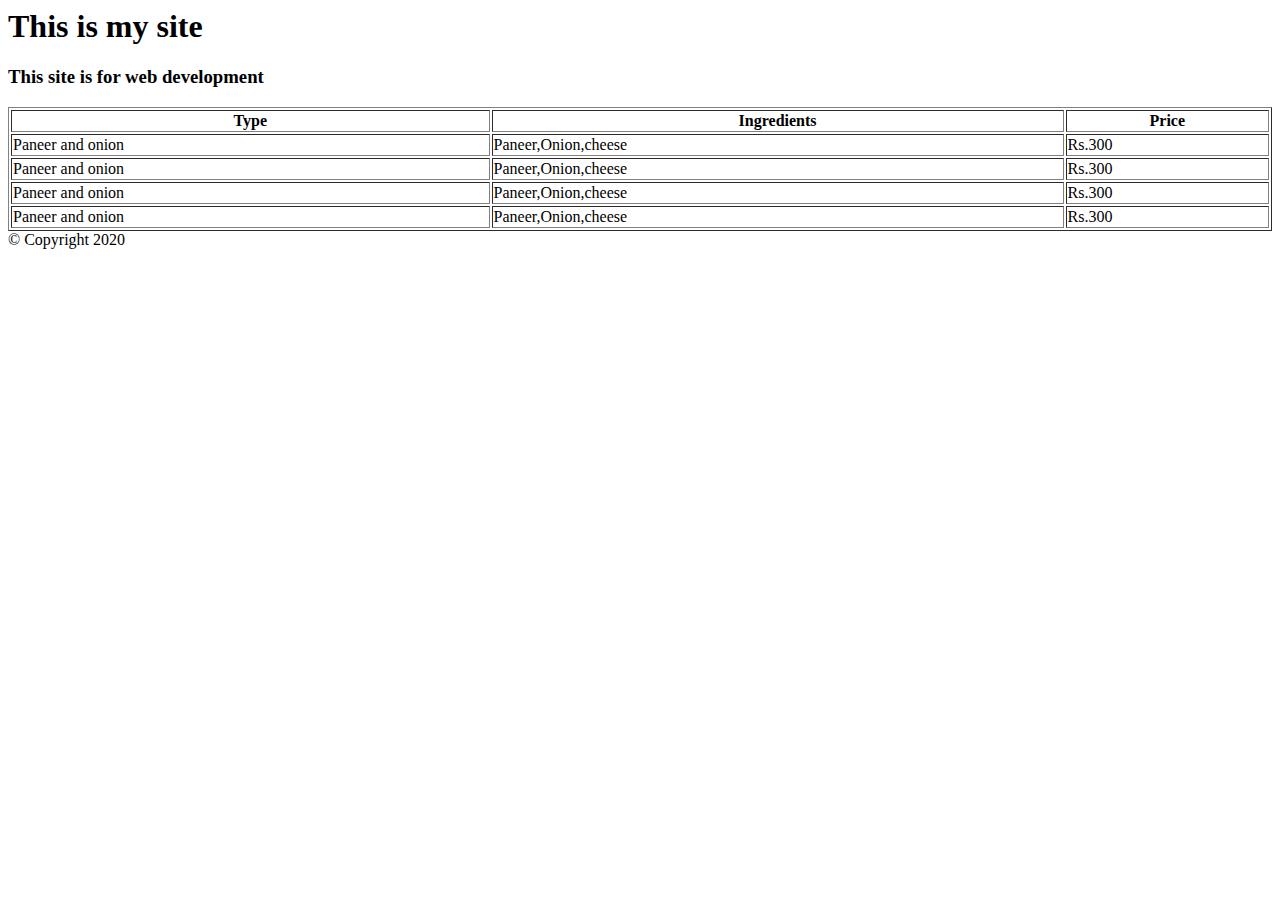
<file: HTML/index.html>
<html>
<head>

<title>Sushmita's Title</title>

  </head>
  <body>
    <header>
      <h1>This is my site</h1>
      <h3>This site is for web development</h3>
    </header>
    <main>
    <table width="100%" border="1px">
        <thead>
          <tr>
            <th>Type</th>
            <th>Ingredients</th>
            <th>Price</th>
          </tr>
        </thead>
        <tbody>
          <tr>
            <td>Paneer and onion</td>
            <td>Paneer,Onion,cheese</td>
            <td>Rs.300</td>
          </tr>
          <tr>
            <td>Paneer and onion</td>
            <td>Paneer,Onion,cheese</td>
            <td>Rs.300</td>
          </tr>
          <tr>
            <td>Paneer and onion</td>
            <td>Paneer,Onion,cheese</td>
            <td>Rs.300</td>
          </tr>
          <tr>
            <td>Paneer and onion</td>
            <td>Paneer,Onion,cheese</td>
            <td>Rs.300</td>
          </tr>
        </tbody>
    </table>

    </main>


    <footer>&copy; Copyright 2020</footer>


  </body>



</html>
</file>
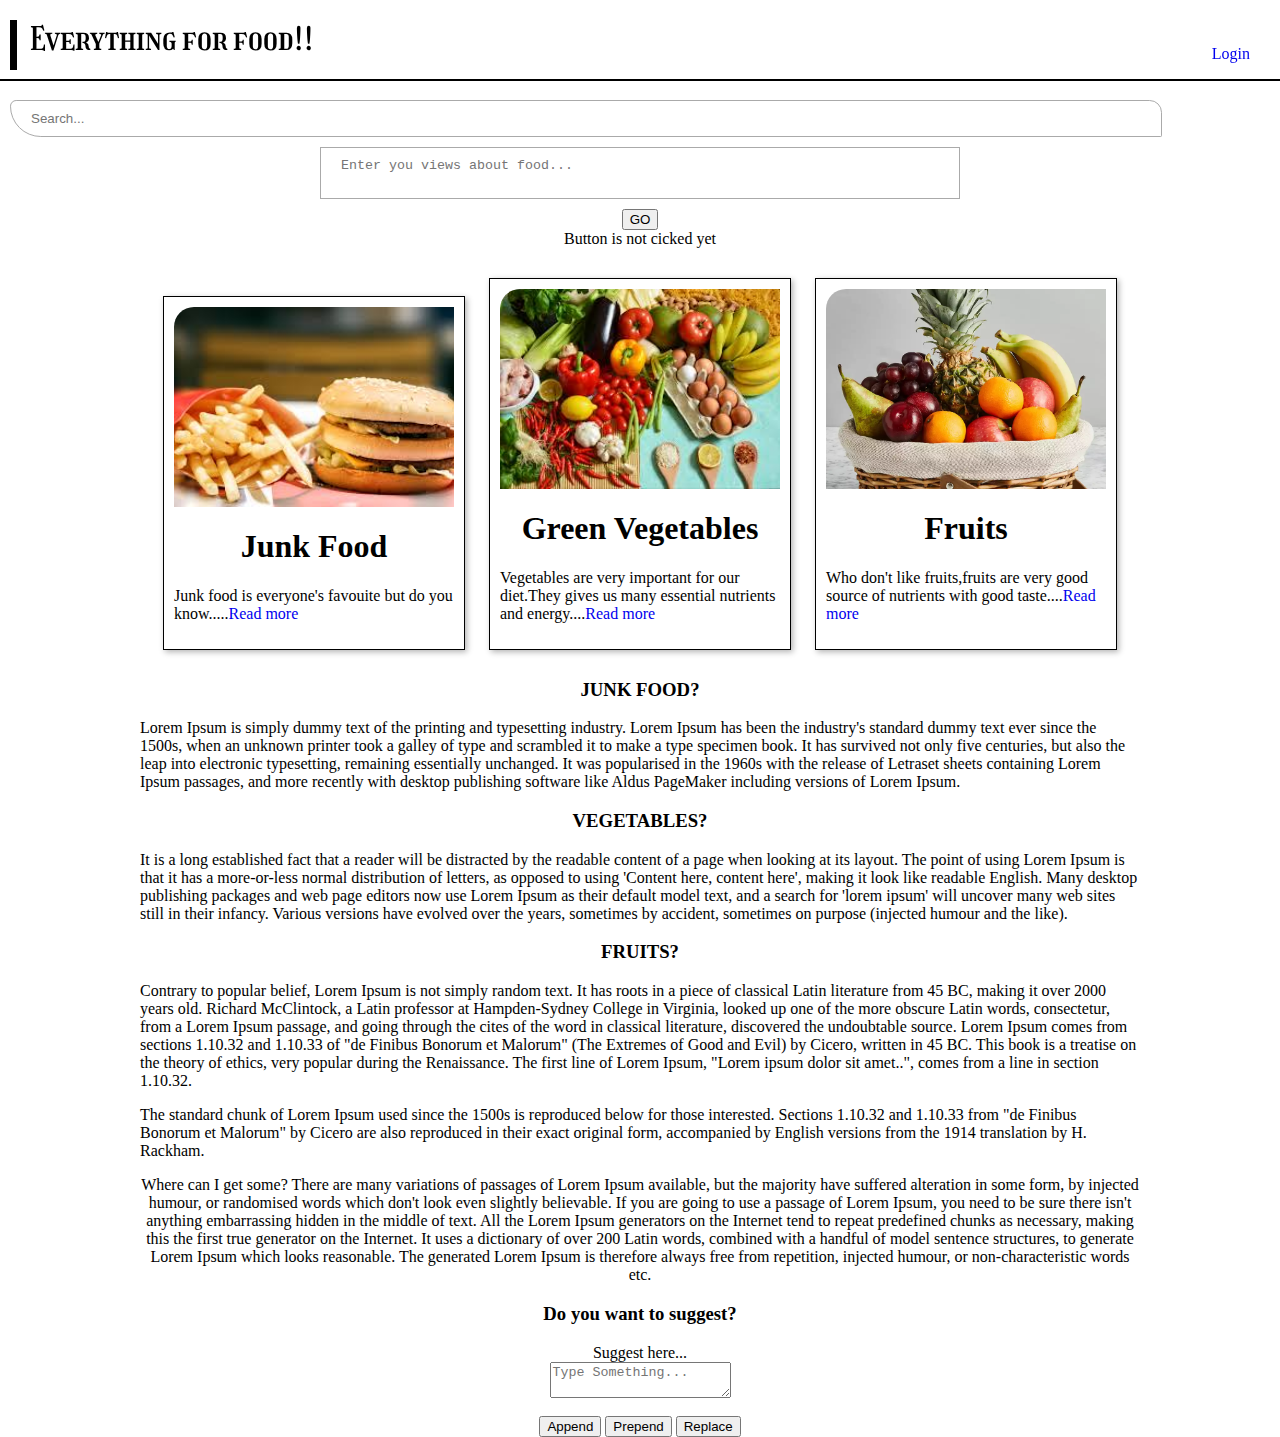
<file: css/Food_Project/index.html>
<html>
<head>

    <title>My Website</title>
    <link rel="stylesheet" href="webpage.css">

</head>

<body>

    <header id="main-header">

     <h1 id="head">Everything for food!!</h1>
     <ul class="profile-menu">
       <li> <a class="profile-menu-triggered" data-trigger="dropdown" href="#">Login</a>
         <ul class="profile-submenu submenu" >
           <li><a href="#">My Accounts</a></li>
           <li><a href="#">Settings</a></li>
           <li><a href="#">Profile</a></li>
           <li><a href="#">Log Out</a></li>

         </ul>
       </li>
     </ul>



    </header>

    <input placeholder="Search..." id="input-type"/>
    <center><textarea placeholder="Enter you views about food..." id="my-textarea"></textarea><center>
    <center><button id="butt">GO</button></center>
    <center><div id="text">Button is not cicked yet</div><center>
    <section id="food-article">

      <article>
        <div class="images" style=background:url("food1.jpg")></div>
        <h1>Junk Food</h1>
        <p> Junk food is everyone's favouite but do you know.....<a href="#">Read more</a></p>

      </article>
      <article>
        <div class="images" style=background:url("food2.jpg")></div>
        <h1>Green Vegetables</h1>
        <p> Vegetables are very important for our diet.They gives us many essential nutrients and energy....<a href="#">Read more</a></p>

      </article>
      <article>
        <div class="images" style=background:url("food3.jpg")></div>
        <h1>Fruits</h1>
        <p> Who don't like fruits,fruits are very good source of nutrients with good taste....<a href="#">Read more</a></p>

      </article>
      <div class="text"><h3>JUNK FOOD?</h3>
<p>Lorem Ipsum is simply dummy text of the printing and typesetting industry. Lorem Ipsum has been the industry's standard dummy text ever since the 1500s, when an unknown printer took a galley of type and scrambled it to make a type specimen book. It has survived not only five centuries, but also the leap into electronic typesetting, remaining essentially unchanged. It was popularised in the 1960s with the release of Letraset sheets containing Lorem Ipsum passages, and more recently with desktop publishing software like Aldus PageMaker including versions of Lorem Ipsum.</p>

<h3>VEGETABLES?</h3>
<p>It is a long established fact that a reader will be distracted by the readable content of a page when looking at its layout. The point of using Lorem Ipsum is that it has a more-or-less normal distribution of letters, as opposed to using 'Content here, content here', making it look like readable English. Many desktop publishing packages and web page editors now use Lorem Ipsum as their default model text, and a search for 'lorem ipsum' will uncover many web sites still in their infancy. Various versions have evolved over the years, sometimes by accident, sometimes on purpose (injected humour and the like).</p>


<h3>FRUITS?</h3>
<p>Contrary to popular belief, Lorem Ipsum is not simply random text. It has roots in a piece of classical Latin literature from 45 BC, making it over 2000 years old. Richard McClintock, a Latin professor at Hampden-Sydney College in Virginia, looked up one of the more obscure Latin words, consectetur, from a Lorem Ipsum passage, and going through the cites of the word in classical literature, discovered the undoubtable source. Lorem Ipsum comes from sections 1.10.32 and 1.10.33 of "de Finibus Bonorum et Malorum" (The Extremes of Good and Evil) by Cicero, written in 45 BC. This book is a treatise on the theory of ethics, very popular during the Renaissance. The first line of Lorem Ipsum, "Lorem ipsum dolor sit amet..", comes from a line in section 1.10.32.

<p>The standard chunk of Lorem Ipsum used since the 1500s is reproduced below for those interested. Sections 1.10.32 and 1.10.33 from "de Finibus Bonorum et Malorum" by Cicero are also reproduced in their exact original form, accompanied by English versions from the 1914 translation by H. Rackham.</p>

Where can I get some?
There are many variations of passages of Lorem Ipsum available, but the majority have suffered alteration in some form, by injected humour, or randomised words which don't look even slightly believable. If you are going to use a passage of Lorem Ipsum, you need to be sure there isn't anything embarrassing hidden in the middle of text. All the Lorem Ipsum generators on the Internet tend to repeat predefined chunks as necessary, making this the first true generator on the Internet. It uses a dictionary of over 200 Latin words, combined with a handful of model sentence structures, to generate Lorem Ipsum which looks reasonable. The generated Lorem Ipsum is therefore always free from repetition, injected humour, or non-characteristic words etc.

</p></div>
    </section>
    <section>
    	<h3>Do you want to suggest?</h3>
    	<center><section id="suggestion">Suggest here...</section></center>
    	<textarea placeholder="Type Something..." id="textarea2"></textarea><br><br>
    	<button id="append">Append</button>
    	<button id="prepend">Prepend</button>
    	<button id="replace">Replace</button>
    </section>
     <script src="https://code.jquery.com/jquery-3.5.0.min.js"> </script>
    <script src="webpage.js"></script>

</body>




</html>
</file>
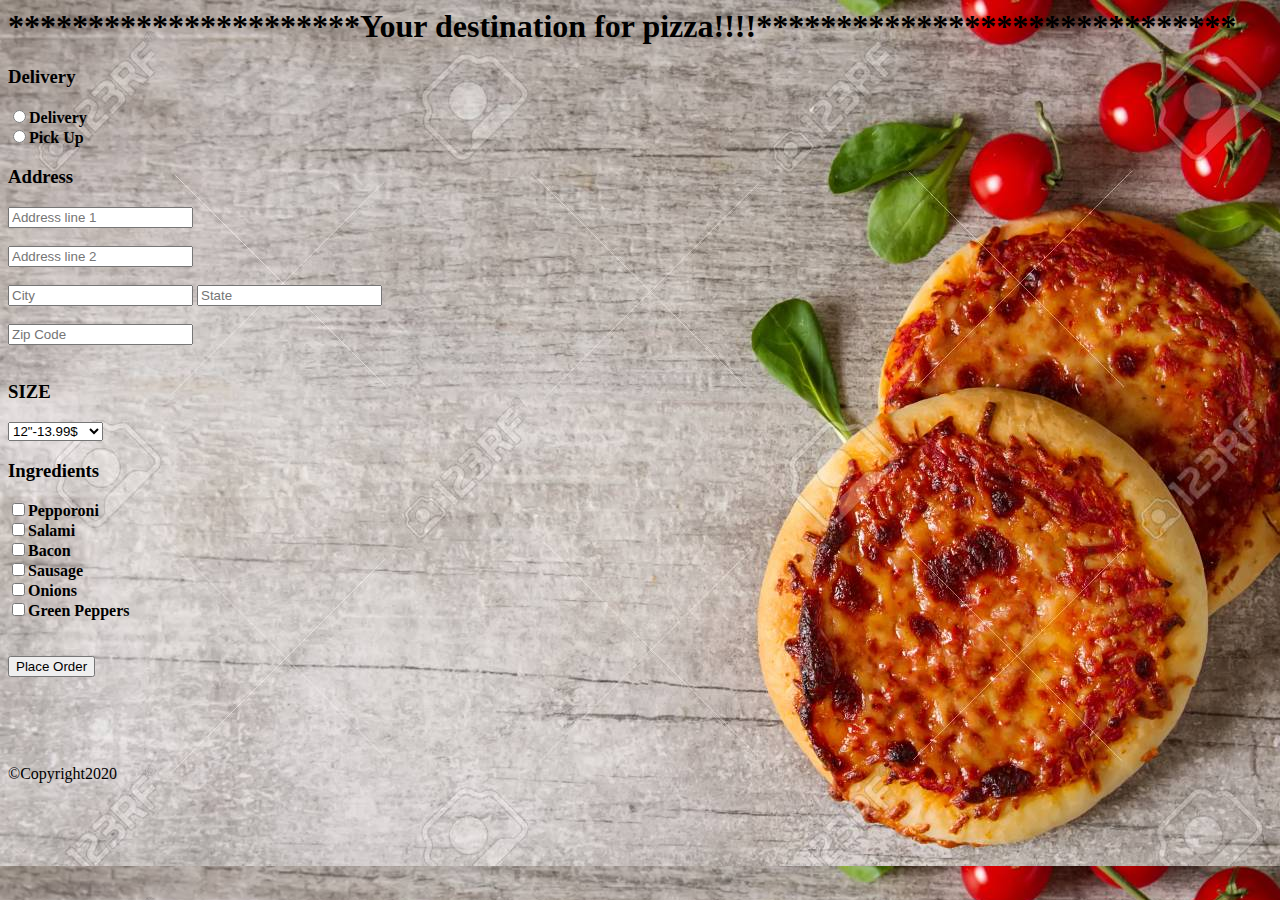
<file: HTML/forms.html>
<html>
<head>
  <title>My Form</title>
</head>
<body>
  <style>
body {
  background-image: url('p.jpg');
}
</style>
  <header>
     <h1>**********************Your destination for pizza!!!!******************************</h1>
  </header>
  <main>
    <section id="oder-form">

        <form action="pizza.php" method="get">
          <h3>Delivery</h3>
          <input type="radio" name="deliveryMethod" value="delivery"><b>Delivery</b><br>
          <input type="radio" name="deliveryMethod" value="pickup"><b>Pick Up</b><br>
          <h3>Address</h3>
          <input  name="address1" placeholder="Address line 1" class="lg-input"><br><br>
          <input  name="address2" placeholder="Address line 2" class="lg-input"><br><br>
          <input  name="city" placeholder="City" class="sm-input">
          <input  name="state" placeholder="State" class="sm-input"><br><br>
          <input  name="zip" placeholder="Zip Code" class="sm-input"><br><br>

          <h3>SIZE</h3>
          <select  name="size">
            <option value="12">12"-13.99$</option>
            <option value="14">14"-16.99$</option>
            <option value="16">16"-19.99$</option>
            <option value="19">19"-21.99$</option>
            <option value="72">72"-149.99$</option>



          </select>

          <h3>Ingredients</h3>
          <input type="checkbox" name="ingredients" value="pepporoni"><b>Pepporoni</b> <br>
          <input type="checkbox" name="ingredients" value="salami"><b>Salami</b> <br>
          <input type="checkbox" name="ingredients" value="bacon"><b>Bacon</b> <br>
          <input type="checkbox" name="ingredients" value="sausage"><b>Sausage</b><br>
          <input type="checkbox" name="ingredients" value="onions"><b>Onions</b><br>
          <input type="checkbox" name="ingredients" value="peppers"><b>Green Peppers</b><br><br><br>
          <button type="submit">Place Order</button>


        </form>
    </section>

  </main>
  <br>
  <br>
  <br>
  <br>

  <footer>&copy;Copyright2020</footer>


</body>
</html>
</file>
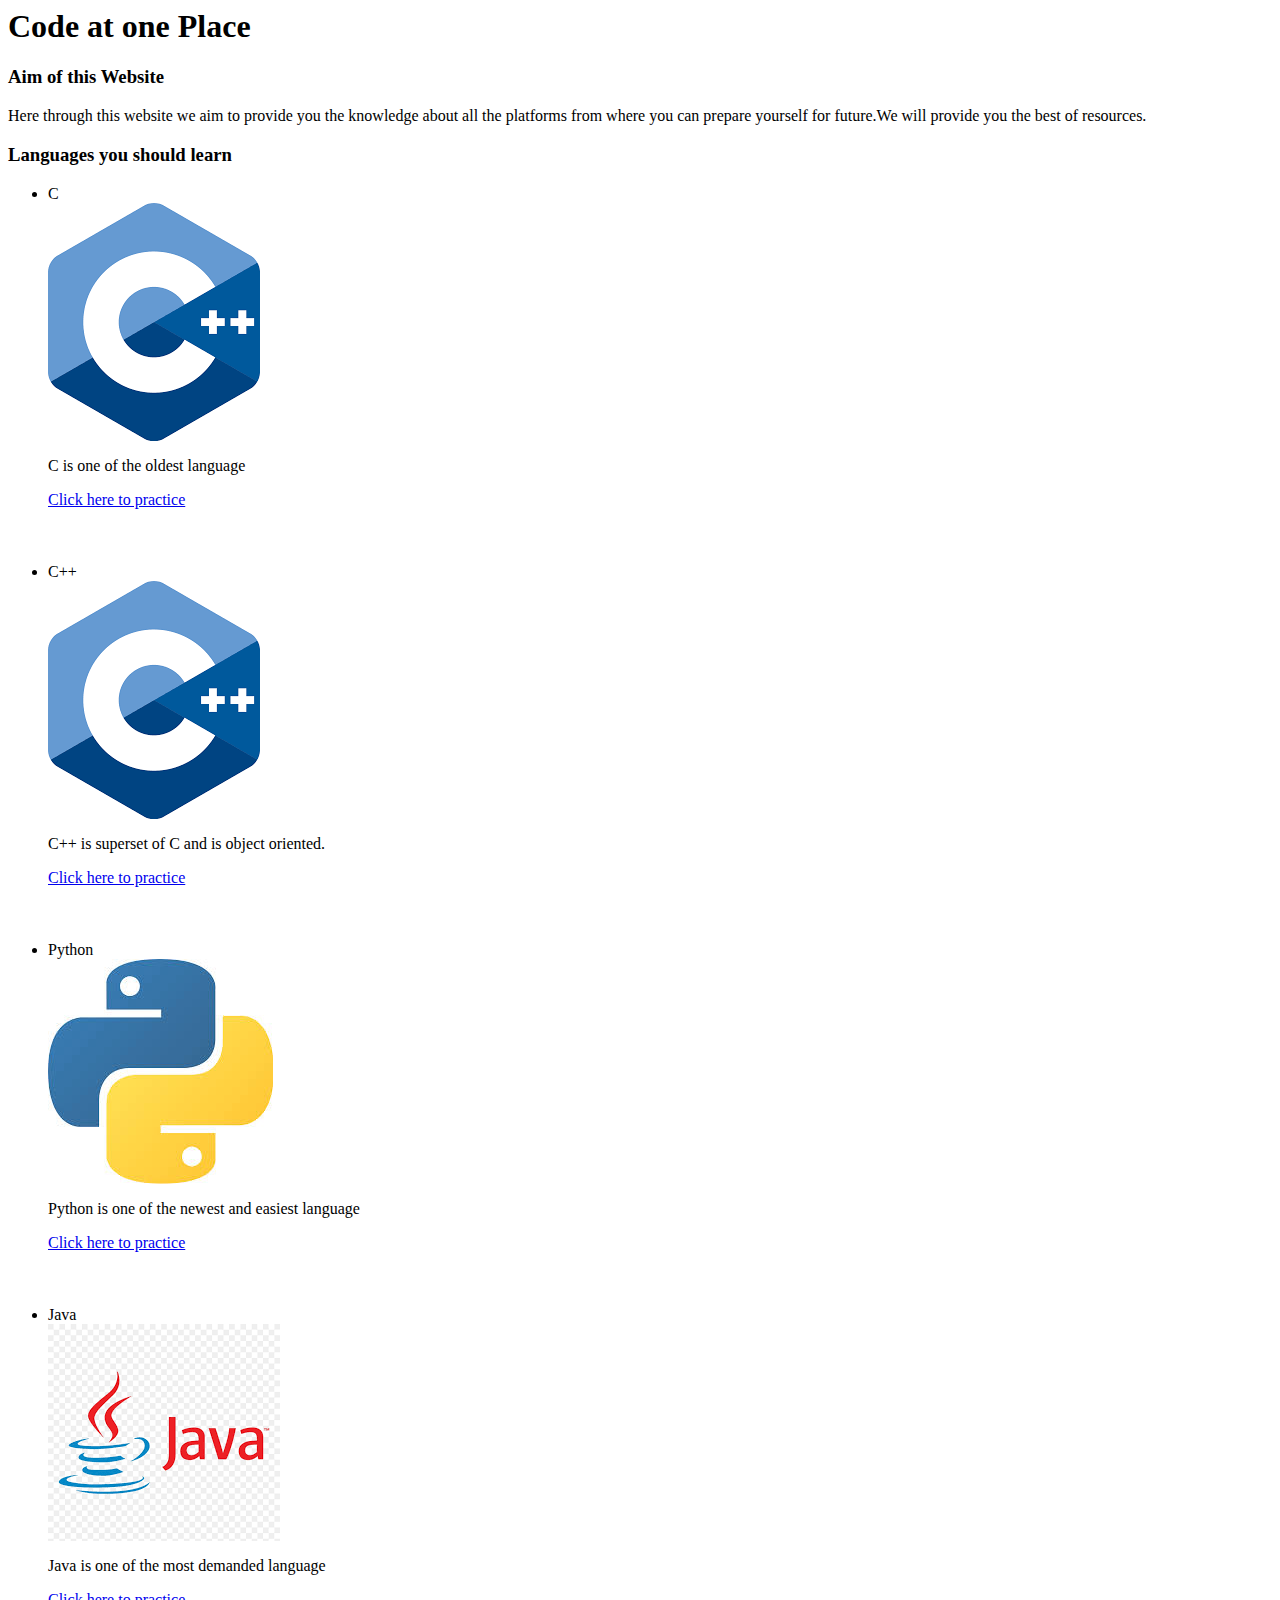
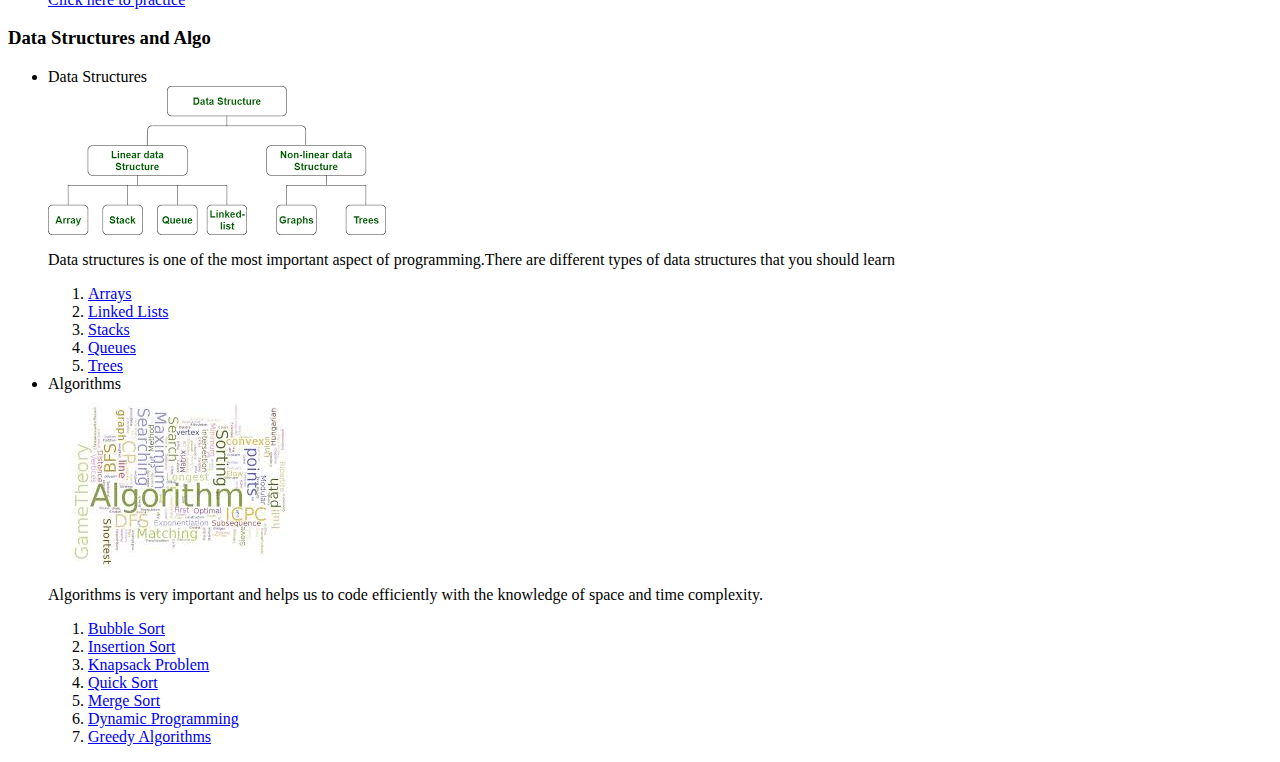
<file: HTML/Project1.html>
<html>
<head>
  <title>Code at one Place</title>
</head>
<body>
   <footer><h1>Code at one Place</h1></footer>
   <main>
     <section>
          <h3>Aim of this Website</h3>
          <p>Here through this website we aim to provide you the knowledge about all the platforms from where you can prepare yourself for future.We will provide you the best of resources.</p>
     </section>
     <section>
        <h3>Languages you should learn</h3>
           <ul>
             <li>C
               <article>
                 <img src="cpp.png" >
                 <p>C is one of the oldest language</p>
                 <a href="#">Click here to practice</a>

               </article>
             </li>
             <br>
             <br>
             <br>
             <li>C++
               <article>
                 <img src="cpp.png">
                 <p>C++ is superset of C and is object oriented.</p>
                 <a href="#">Click here to practice</a>

               </article>

             </li>
             <br>
             <br>
             <br>
             <li>Python
               <article>
                 <img src="python.png">
                 <p>Python is one of the newest and easiest language</p>
                 <a href="#">Click here to practice</a>
               </article>
             </li>
             <br>
             <br>
             <br>
             <li>Java
               <article>
                 <img src="java.png">
                 <p>Java is one of the most demanded language</p>
                 <a href="#">Click here to practice</a>
               </article>
             </li>
           </ul>
     </section>
     <section>
          <h3>Data Structures and Algo</h3>
          <ul>
            <li>Data Structures
                 <article>
                   <img src="datastructure.png">
                   <p>Data structures is one of the most important aspect of programming.There are different types of data structures that you should learn</p>

                  <ol>
                    <li><a href="#">Arrays</a></li>
                    <li><a href="#">Linked Lists</a></li>
                    <li><a href="#">Stacks</a></li>
                    <li><a href="#">Queues</a></li>
                    <li><a href="#">Trees</a></li>
                  </ol>
                </article>
            </li>
            <li>Algorithms
              <article>
                <img src="algo.jpg">
                <p>Algorithms is very important and helps us to code efficiently with the knowledge of space and time complexity.</p>
                <ol>
                  <li><a href="#">Bubble Sort</a></li>
                  <li><a href="#">Insertion Sort</a></li>
                  <li><a href="#">Knapsack Problem</a></li>
                  <li><a href="#">Quick Sort</a></li>
                  <li><a href="#">Merge Sort</a></li>
                  <li><a href="#">Dynamic Programming</a></li>
                  <li><a href="#">Greedy Algorithms</a></li>
                </ol>

              </article>
            </li>
          </ul>
     </section>
   </main>


</body>
</html>
</file>
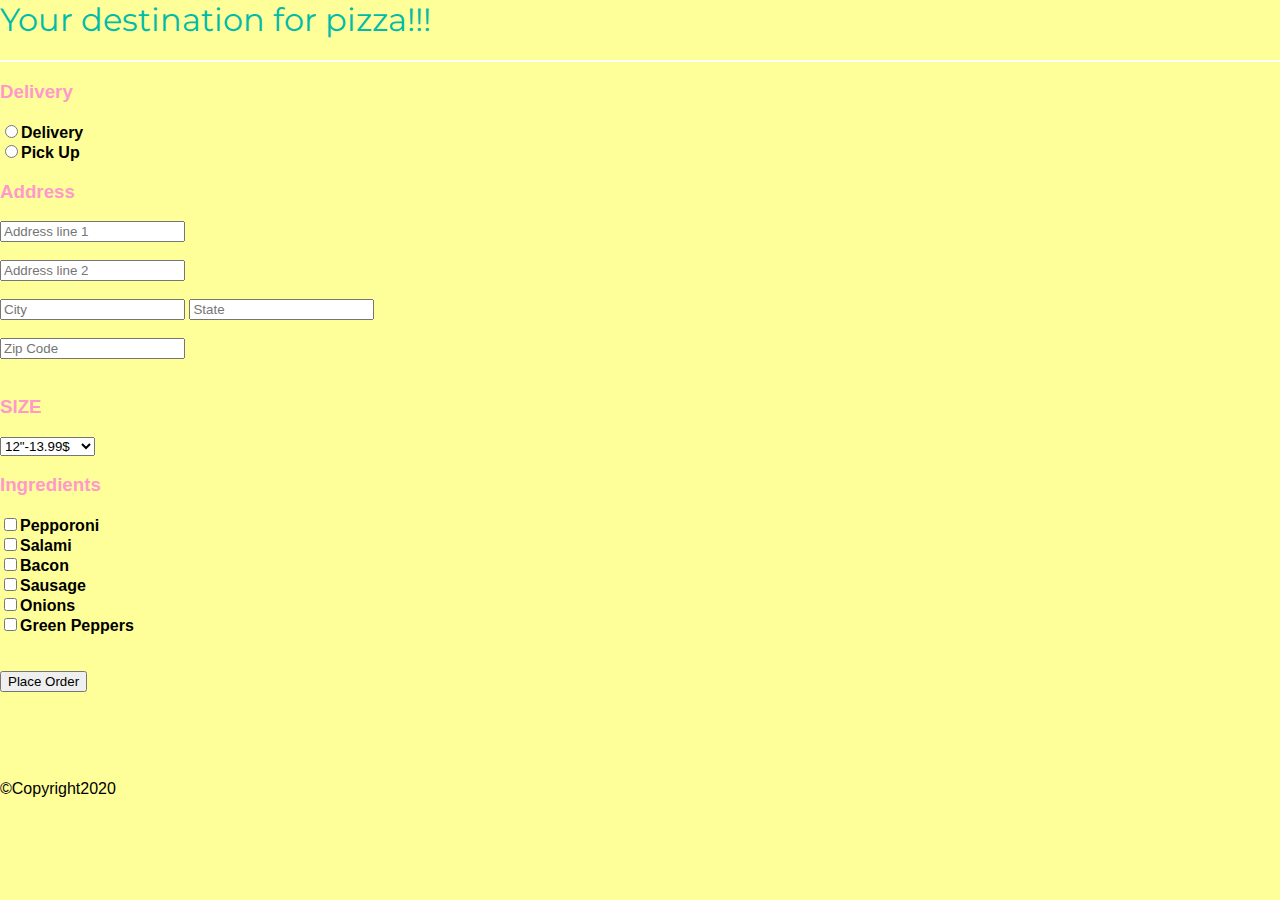
<file: css/PizzaDelivery/stylesheets.html>
<html>
<head>
  <title>My Form</title>

  <link rel="stylesheet" href="style.css">
</head>
<body>

  <header id="main-header">
     <h1>Your destination for pizza!!!</h1>
  </header>
  <main>
    <section id="oder-form">

        <form action="pizza.php" method="get">
          <h3>Delivery</h3>
          <input type="radio" name="deliveryMethod" value="delivery"><b>Delivery</b><br>
          <input type="radio" name="deliveryMethod" value="pickup"><b>Pick Up</b><br>
          <h3>Address</h3>
          <input  name="address1" placeholder="Address line 1" class="lg-input"><br><br>
          <input  name="address2" placeholder="Address line 2" class="lg-input"><br><br>
          <input  name="city" placeholder="City" class="sm-input">
          <input  name="state" placeholder="State" class="sm-input"><br><br>
          <input  name="zip" placeholder="Zip Code" class="sm-input"><br><br>

          <h3>SIZE</h3>
          <select  name="size">
            <option value="12">12"-13.99$</option>
            <option value="14">14"-16.99$</option>
            <option value="16">16"-19.99$</option>
            <option value="19">19"-21.99$</option>
            <option value="72">72"-149.99$</option>



          </select>

          <h3>Ingredients</h3>
          <input type="checkbox" name="ingredients" value="pepporoni"><b>Pepporoni</b> <br>
          <input type="checkbox" name="ingredients" value="salami"><b>Salami</b> <br>
          <input type="checkbox" name="ingredients" value="bacon"><b>Bacon</b> <br>
          <input type="checkbox" name="ingredients" value="sausage"><b>Sausage</b><br>
          <input type="checkbox" name="ingredients" value="onions"><b>Onions</b><br>
          <input type="checkbox" name="ingredients" value="peppers"><b>Green Peppers</b><br><br><br>
          <button type="submit">Place Order</button>


        </form>
    </section>

  </main>
  <br>
  <br>
  <br>
  <br>

  <footer>&copy;Copyright2020</footer>


</body>
</html>
</file>
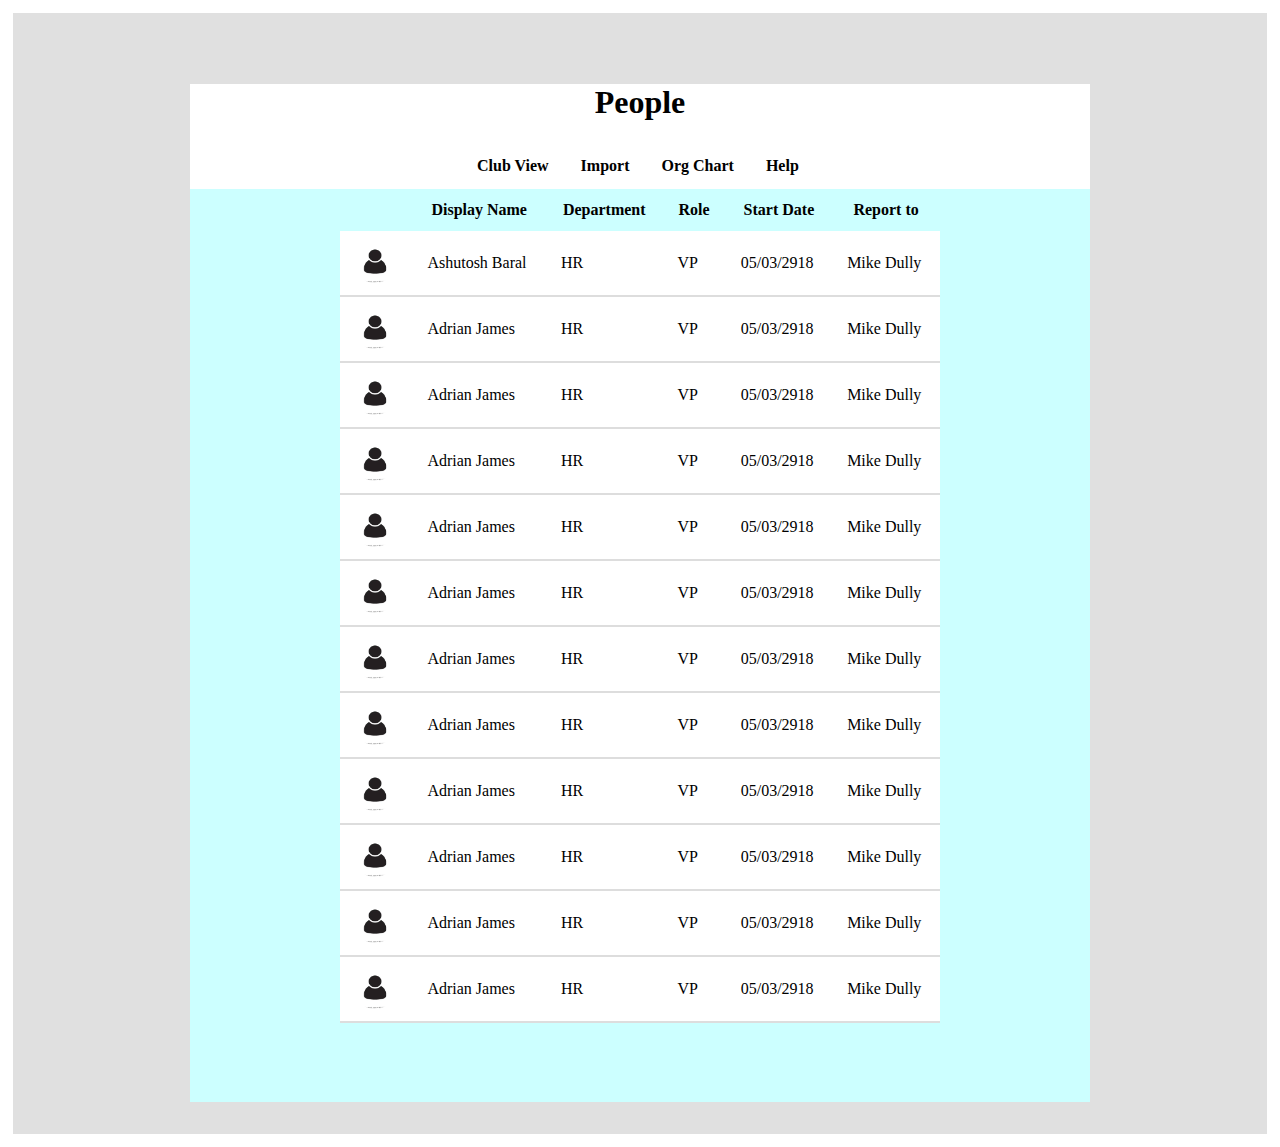
<file: css/Webpage/backup.html>
<html>
<head>
    <title>My First Page</title>
    <link rel="stylesheet" href="backup.css">
</head>
<body>
     <section id="section1">

       <section id="section2">

         <center><h1>People</h1></center>
         <table class="thead1">
           <thead>
             <tr>
               <th>Club View</th>
               <th>Import</th>
               <th>Org Chart</th>
               <th>Help</th>

             </tr>

           </thead>

         </table>
         <section id="section3">

           <table class="table-2">
             <thead>
                 <th>    </th>
                 <th>Display Name</th>
                 <th>Department</th>
                 <th>Role</th>
                 <th>Start Date</th>
                 <th>Report  to</th>

             </thead>
             <tbody>
                <tr>
                  <td><img src="icon.webp" alt="Paris" width="40" height="40"></td>
                  <td>Ashutosh Baral</td>
                  <td>HR</td>
                  <td>VP</td>
                  <td>05/03/2918</td>
                  <td>Mike Dully</td>
                </tr>
                <tr>
                  <td><img src="icon.webp" alt="Paris" width="40" height="40"></td>
                  <td>Adrian James</td>
                  <td>HR</td>
                  <td>VP</td>
                  <td>05/03/2918</td>
                  <td>Mike Dully</td>
                </tr>
                <tr>
                  <td><img src="icon.webp" alt="Paris" width="40" height="40"></td>
                  <td>Adrian James</td>
                  <td>HR</td>
                  <td>VP</td>
                  <td>05/03/2918</td>
                  <td>Mike Dully</td>
                </tr>
                <tr>
                  <td><img src="icon.webp" alt="Paris" width="40" height="40"></td>
                  <td>Adrian James</td>
                  <td>HR</td>
                  <td>VP</td>
                  <td>05/03/2918</td>
                  <td>Mike Dully</td>
                </tr>
                <tr>
                  <td><img src="icon.webp" alt="Paris" width="40" height="40"></td>
                  <td>Adrian James</td>
                  <td>HR</td>
                  <td>VP</td>
                  <td>05/03/2918</td>
                  <td>Mike Dully</td>
                </tr>
                <tr>
                  <td><img src="icon.webp" alt="Paris" width="40" height="40"></td>
                  <td>Adrian James</td>
                  <td>HR</td>
                  <td>VP</td>
                  <td>05/03/2918</td>
                  <td>Mike Dully</td>
                </tr>
                <tr>
                  <td><img src="icon.webp" alt="Paris" width="40" height="40"></td>
                  <td>Adrian James</td>
                  <td>HR</td>
                  <td>VP</td>
                  <td>05/03/2918</td>
                  <td>Mike Dully</td>
                </tr>
                <tr>
                  <td><img src="icon.webp" alt="Paris" width="40" height="40"></td>
                  <td>Adrian James</td>
                  <td>HR</td>
                  <td>VP</td>
                  <td>05/03/2918</td>
                  <td>Mike Dully</td>
                </tr>
                <tr>
                  <td><img src="icon.webp" alt="Paris" width="40" height="40"></td>
                  <td>Adrian James</td>
                  <td>HR</td>
                  <td>VP</td>
                  <td>05/03/2918</td>
                  <td>Mike Dully</td>
                </tr>
                <tr>
                  <td><img src="icon.webp" alt="Paris" width="40" height="40"></td>
                  <td>Adrian James</td>
                  <td>HR</td>
                  <td>VP</td>
                  <td>05/03/2918</td>
                  <td>Mike Dully</td>
                </tr>
                <tr>
                  <td><img src="icon.webp" alt="Paris" width="40" height="40"></td>
                  <td>Adrian James</td>
                  <td>HR</td>
                  <td>VP</td>
                  <td>05/03/2918</td>
                  <td>Mike Dully</td>
                </tr>
                <tr>
                  <td><img src="icon.webp" alt="Paris" width="40" height="40"></td>
                  <td>Adrian James</td>
                  <td>HR</td>
                  <td>VP</td>
                  <td>05/03/2918</td>
                  <td>Mike Dully</td>
                </tr>

             </tbody>
           </table>

         </section>


       </section>



     </section>








</body>
</html>
</file>
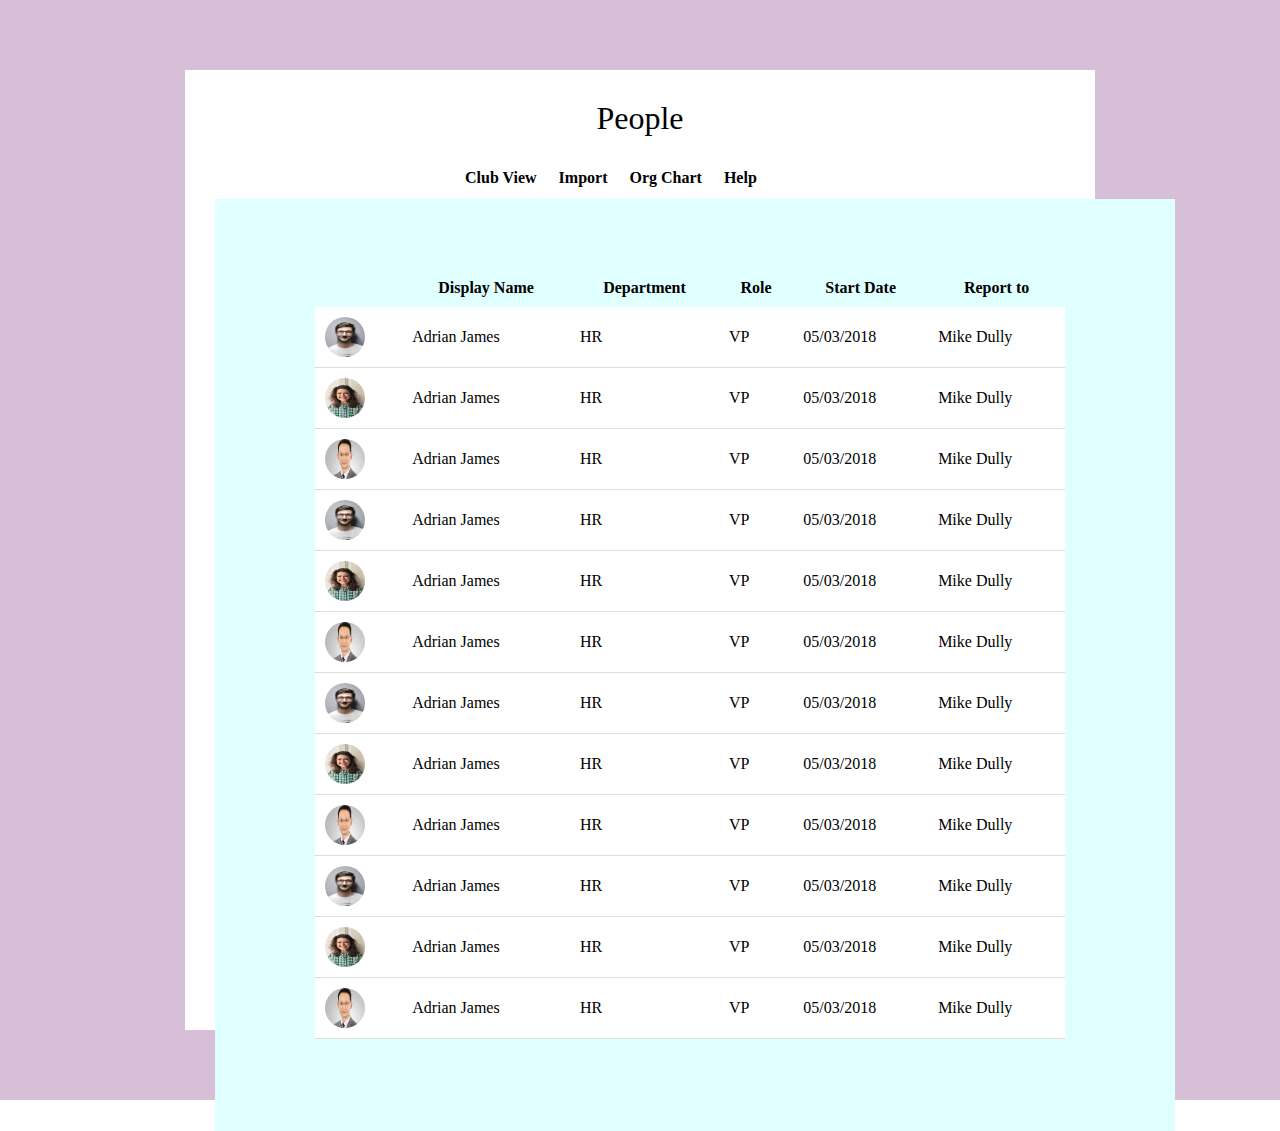
<file: css/Webpage/Internship.html>
<html>
<head>
    <title>Sushmita_Assignment</title>

</head>
<body>
      <style>
      body{

         margin: 0px;

      }
      .table-2{

       min-width: 750px;
       border-collapse: collapse;
       margin-left: 70px;
       margin-right: 90px;
       margin-bottom: 0px;




      }
      .table-2 th{
        padding: 50px 10px 10px 10px;
      }

        .table-2 td{
        padding: 10px;

      }
      .table-2 tbody tr{
        border-bottom: 1px solid #dddddd;
        background: #ffffff;
      }

      .thead1 {
         margin-left: 28%;
         margin-right: 30%;
      }
      .thead1 th{
        padding : 30px 10px 10px 10px;

      }
      .table-2 tbody tr td img{
        border-radius: 50%;
      }

      #section1{
        background-color: #d8bfd8;
        padding:70px 70px;
        margin: 0 auto;


      }
      #section2{
         background-color: #ffffff;
         height: 900px;
         width: 850px;
         margin: 0 auto;
         padding: 30px;
      }
      #section3{
        background-color: #e0ffff;
        height: 872px;
        width: 900px;
        margin:0 auto;
        padding: 30px;



      }


      </style>


       <section id="section1">

         <section id="section2">

           <center><font size="6">People</font></center>
           <table class="thead1">
             <thead>
               <tr>
                 <th>Club View</th>
                 <th>Import</th>
                 <th>Org Chart</th>
                 <th>Help</th>

               </tr>

             </thead>

           </table>
           <section id="section3">

             <table class="table-2">
               <thead>
                   <th>    </th>
                   <th>Display Name</th>
                   <th>Department</th>
                   <th>Role</th>
                   <th>Start Date</th>
                   <th>Report  to</th>

               </thead>
               <tbody>
                  <tr>
                    <td><img src="photo1.jpg" alt="Paris" width="40" height="40"></td>
                    <td>Adrian James</td>
                    <td>HR</td>
                    <td>VP</td>
                    <td>05/03/2018</td>
                    <td>Mike Dully</td>
                  </tr>
                  <tr>
                    <td><img src="photo2.jpg" alt="Paris" width="40" height="40"></td>
                    <td>Adrian James</td>
                    <td>HR</td>
                    <td>VP</td>
                    <td>05/03/2018</td>
                    <td>Mike Dully</td>
                  </tr>
                  <tr>
                    <td><img src="photo3.jpg" alt="Paris" width="40" height="40"></td>
                    <td>Adrian James</td>
                    <td>HR</td>
                    <td>VP</td>
                    <td>05/03/2018</td>
                    <td>Mike Dully</td>
                  </tr>
                  <tr>
                    <td><img src="photo1.jpg" alt="Paris" width="40" height="40"></td>
                    <td>Adrian James</td>
                    <td>HR</td>
                    <td>VP</td>
                    <td>05/03/2018</td>
                    <td>Mike Dully</td>
                  </tr>
                  <tr>
                    <td><img src="photo2.jpg" alt="Paris" width="40" height="40"></td>
                    <td>Adrian James</td>
                    <td>HR</td>
                    <td>VP</td>
                    <td>05/03/2018</td>
                    <td>Mike Dully</td>
                  </tr>
                  <tr>
                    <td><img src="photo3.jpg" alt="Paris" width="40" height="40"></td>
                    <td>Adrian James</td>
                    <td>HR</td>
                    <td>VP</td>
                    <td>05/03/2018</td>
                    <td>Mike Dully</td>
                  </tr>
                  <tr>
                    <td><img src="photo1.jpg" alt="Paris" width="40" height="40"></td>
                    <td>Adrian James</td>
                    <td>HR</td>
                    <td>VP</td>
                    <td>05/03/2018</td>
                    <td>Mike Dully</td>
                  </tr>
                  <tr>
                    <td><img src="photo2.jpg" alt="Paris" width="40" height="40"></td>
                    <td>Adrian James</td>
                    <td>HR</td>
                    <td>VP</td>
                    <td>05/03/2018</td>
                    <td>Mike Dully</td>
                  </tr>
                  <tr>
                    <td><img src="photo3.jpg" alt="Paris" width="40" height="40"></td>
                    <td>Adrian James</td>
                    <td>HR</td>
                    <td>VP</td>
                    <td>05/03/2018</td>
                    <td>Mike Dully</td>
                  </tr>
                  <tr>
                    <td><img src="photo1.jpg" alt="Paris" width="40" height="40"></td>
                    <td>Adrian James</td>
                    <td>HR</td>
                    <td>VP</td>
                    <td>05/03/2018</td>
                    <td>Mike Dully</td>
                  </tr>
                  <tr>
                    <td><img src="photo2.jpg" alt="Paris" width="40" height="40"></td>
                    <td>Adrian James</td>
                    <td>HR</td>
                    <td>VP</td>
                    <td>05/03/2018</td>
                    <td>Mike Dully</td>
                  </tr>
                  <tr>
                    <td><img src="photo3.jpg" alt="Paris" width="40" height="40"></td>
                    <td>Adrian James</td>
                    <td>HR</td>
                    <td>VP</td>
                    <td>05/03/2018</td>
                    <td>Mike Dully</td>
                  </tr>

               </tbody>
             </table>

           </section>


         </section>



       </section>











</body>
</html>
</file>
<file: css/Food_Project/webpage.css>
@import url('https://fonts.googleapis.com/css2?family=Girassol&display=swap');

body{


  margin: 0px;
  margin-top: 100px;
}

body header h1{
  font-family: 'Girassol',sans-serif;
  font-weight: 400;
  margin: 20px 30px;
}

#main-header{
  border-bottom: 2px solid #000;
  position: fixed;
  width: 100%;
  background: rgba(255, 255, 255, 0.9);
  top: 0px;

}
#main-header::before{
  display: block;
  content: "";
  width: 7px;
  height: 50px;
  background: #000;
  position: absolute;
  margin-left: 10px;
  top : 20px;

}
#food-article{

  width: 1000px;
  margin:auto;
  margin-top: 20px;

}
article{
  max-width: 28%;
  display: inline-block;
  border: 1px solid #000;
  padding: 10px;
  margin: 10px;
  box-shadow: 2px 2px 6px rgba(0, 0, 0,0.3);
  transition: box-shadow 500ms;
}
article:hover{
  box-shadow: 5px 5px 20px rgba(0, 0, 0,0.7);


}

a{
  text-decoration: none;
}
a:hover{
  color: #8f8;
}
.images{
  height:200px;
  width: 100%;
  background-size: cover !important;
  background-position: center !important;
  border-top-left-radius: 20px;

}
p{
  text-align: left;
}
#input-type{
  display: block;
  width: 90%;
  margin: 10px;
  padding: 10px 20px;
  border-radius:10px 20px 2px 50px;
  border: 1px solid #aaa;

}
#input-type:focus{
  background: #dcdcdc;
  color: #0f8034;
  outline: none;

}
#my-textarea{
  display: block;
  width: 50%;
  margin: 10px;
  padding: 10px 20px;
  border: 1px solid #aaa;
  resize: none;


}
#my-textarea:focus{
  background: #e6e6fa;
  color: #0f8034;
  outline: none;

}
article:active{
  opacity: 0.4;
}
#head{
  display: inline-block;
}
.profile-menu{

  list-style: none;
  float: right;
  margin-right: 30px;
  margin-top: 45px;

}
.submenu{
  list-style: none;
  padding: 0px;
  border: 1px solid #ddd;
  background: #fff;
  margin-top: 30px;
  box-shadow: 2px 2px 15px rgba(0,0,0,0.3);
  width: 300px;
  position: absolute;
  right: 10px;
  display:none;

}
.submenu.active
{
  display: block;
}
.submenu a{
  text-decoration: none;
  padding  : 10px 10px;
  display: block;
  color: #333;
  text-shadow: none;
  font-weight: 600;
  letter-spacing: 0px;


}
.submenu a:hover{
  background: #eee;
}
[data-trigger="dropdown"] {
  padding-bottom: 35px;
}
</file>
<file: css/PizzaDelivery/style.css>
@import url('https://fonts.googleapis.com/css?family=IM+Fell+French+Canon+SC|Montserrat:600,700i,900&display=swap');

body{
  font-family: 'IM Fell French Canon SC',sans-serif;
  margin: 0px;


}

body{
  background: #ffff99;
}
body > main > section > form > h3 {

   color: #ff99cc;
   font-weight: bolder;
}
body > header > h1
{
  color: #00bbaa;
  font-family: 'Montserrat',monospace;
  font-weight:normal;
}

#main-header{
  border-bottom: 2px solid #fff;
}
</file>
<file: css/Webpage/backup.css>
body{
  padding: 5px;
}
.table-2{

 min-width: 600px;
 border-collapse: collapse;
 margin-left: 150px;
 margin-right: 150px;

}
.table-2 th, .table-2 td{
  padding: 12px 15px;

}
.table-2 tbody tr{
  border-bottom: 2px solid #dddddd;
  background: #ffffff;
}

.thead1 {
   margin-left: 30%;
   margin-right: 30%;
}
.thead1 th{
  padding : 12px 15px;
}
.table-2 tbody tr td img{
  border-radius: 50%;
}
#section1{
  background-color: #e0e0e0;
  border: 2px solid 2020;
  padding: 50px;

}
#section2{
   background-color: #ffffff;
   height: 1000px;
   width: 900px;
   margin: 0 auto;
}
#section3{
  background-color: #ccffff;
  height: 913px;


}
</file>
